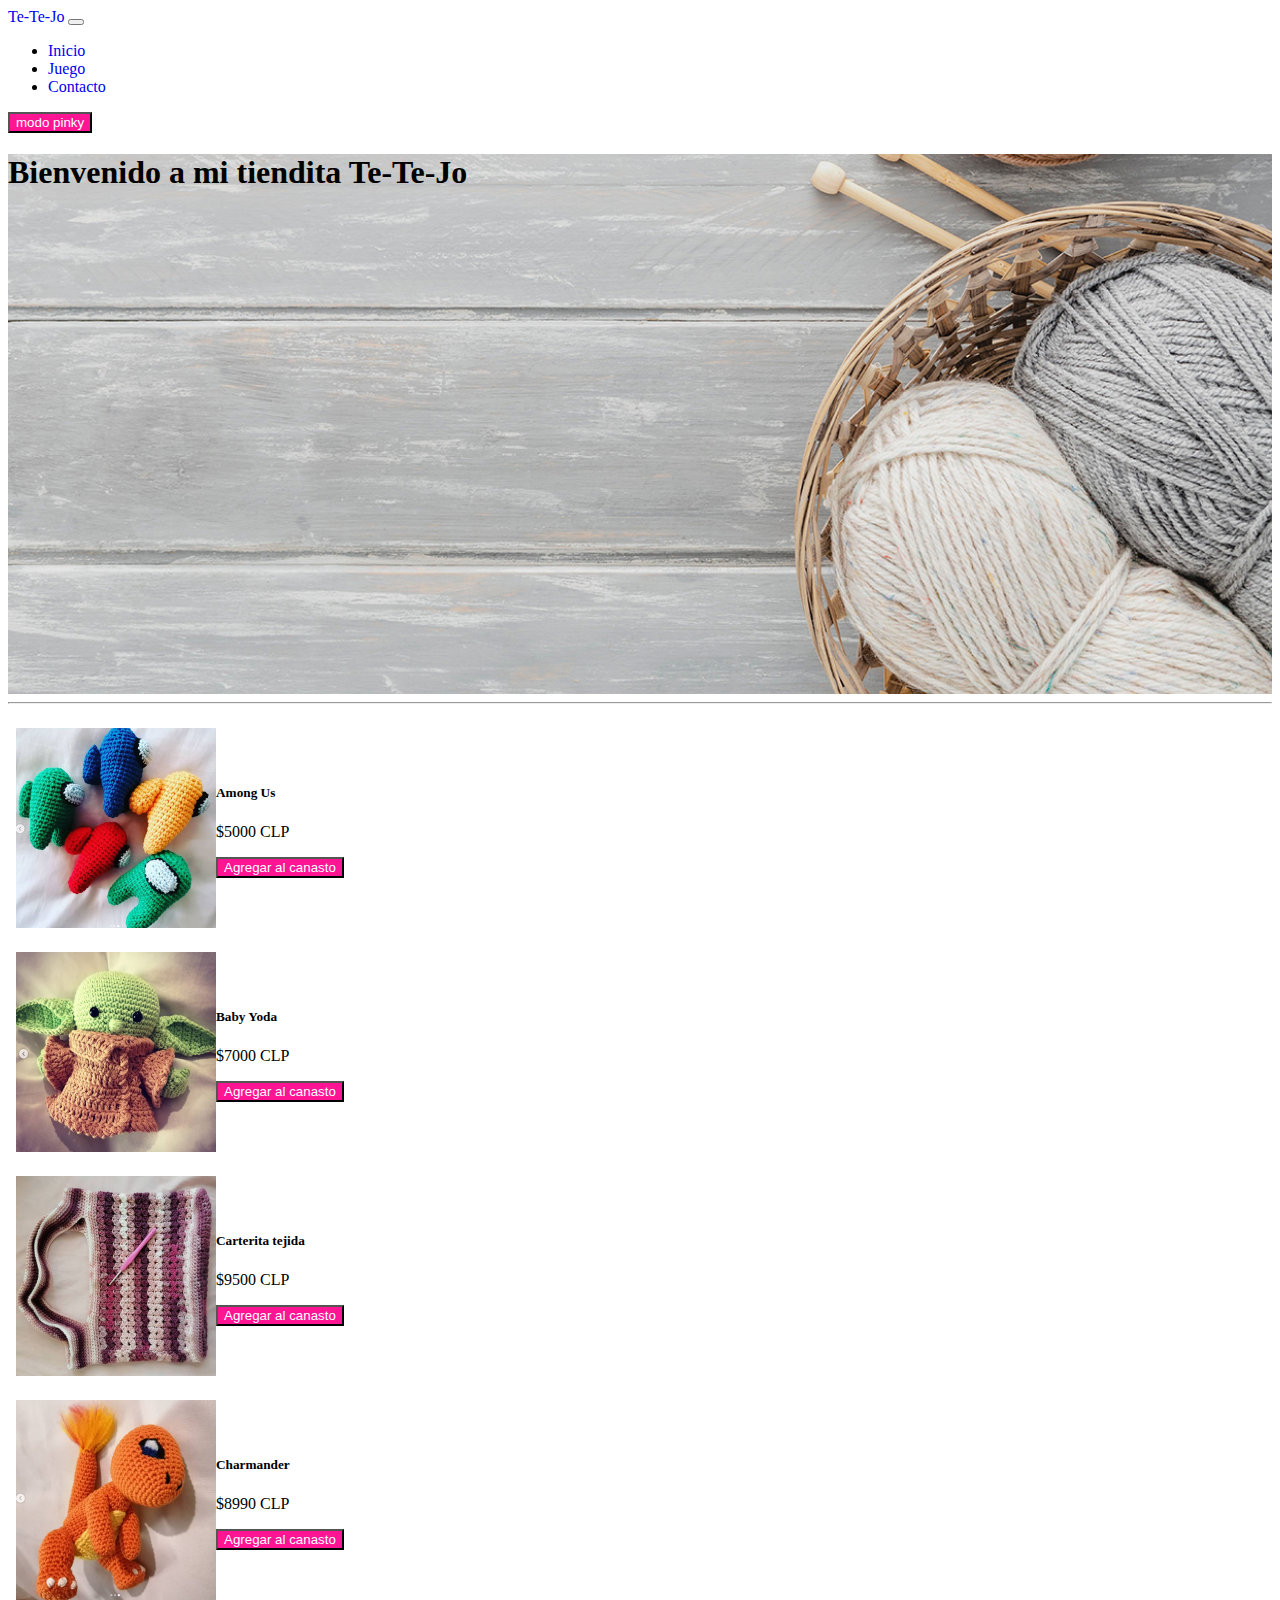
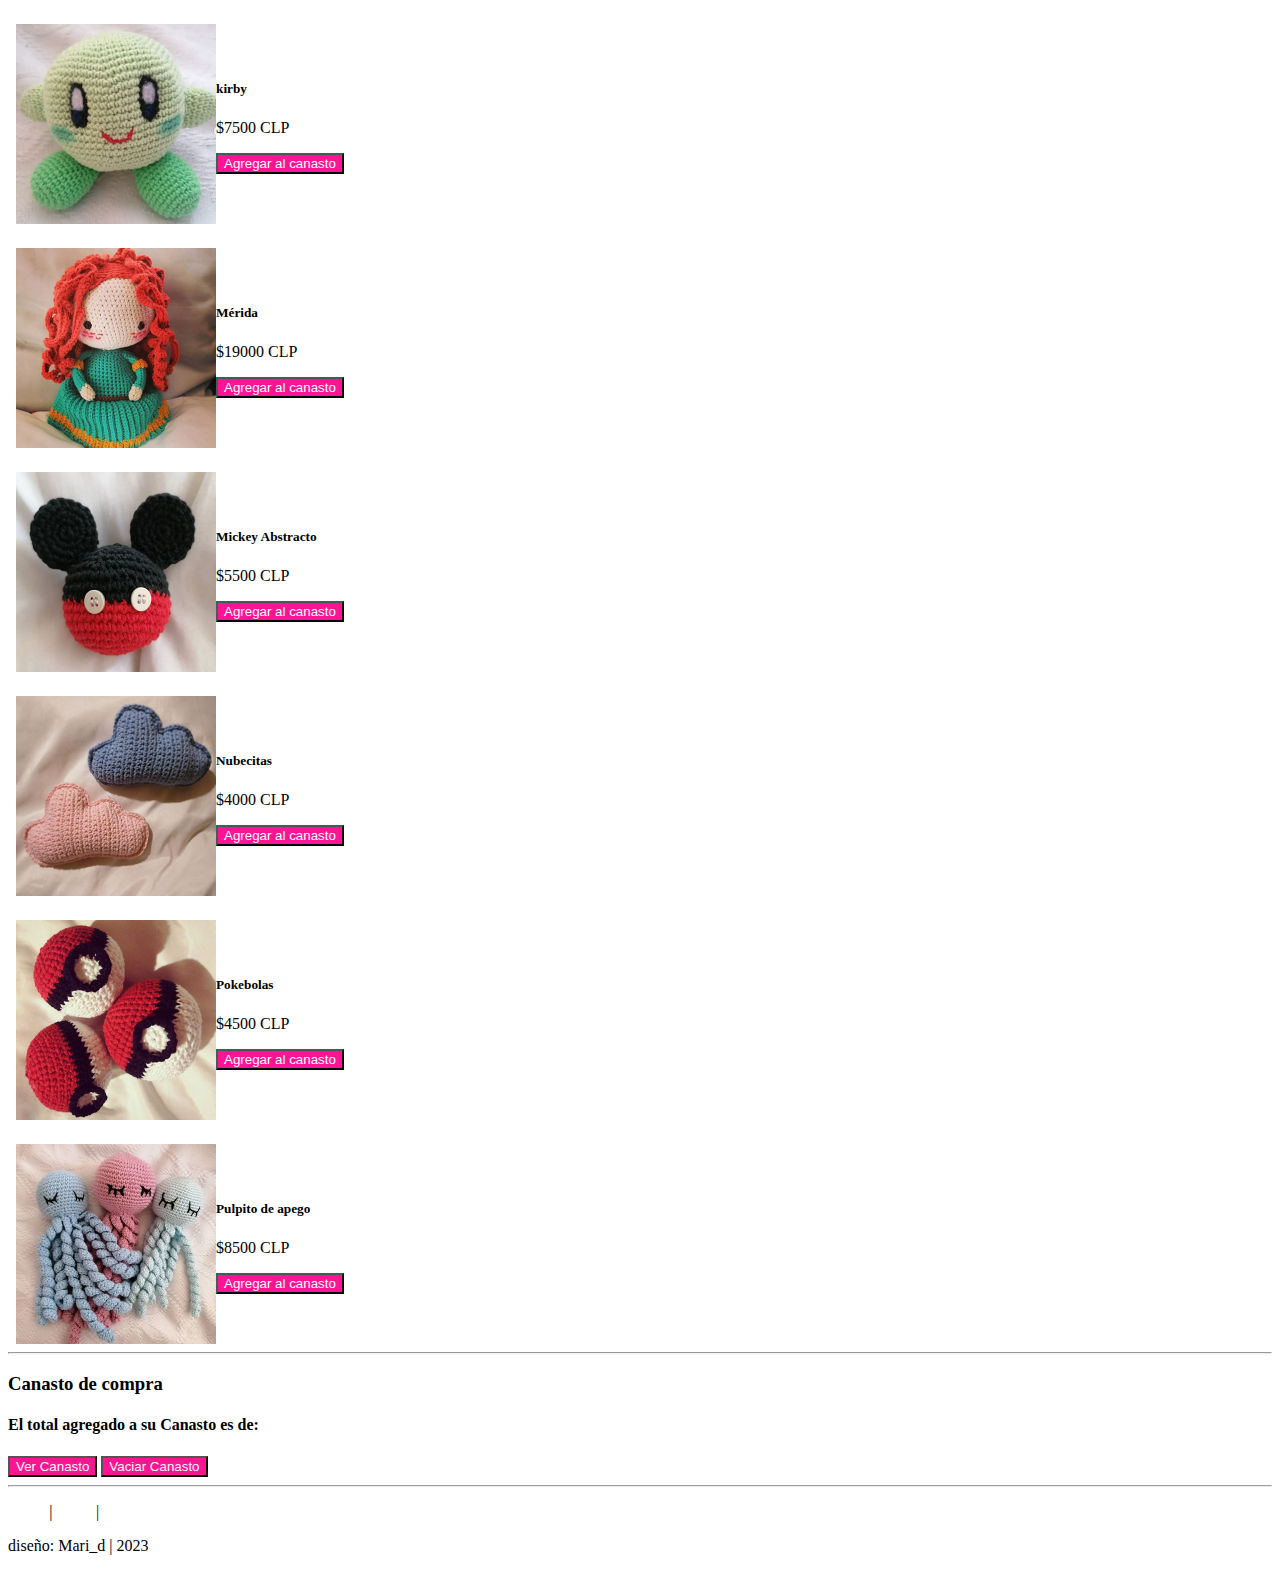
<file: index.html>
<!DOCTYPE html>
<html lang="en">
<head>
    <meta charset="UTF-8">
    <meta http-equiv="X-UA-Compatible" content="IE=edge">
    <meta name="viewport" content="width=device-width, initial-scale=1.0">
    <title>Te-Te-Jo</title>
    <link href="https://cdn.jsdelivr.net/npm/bootstrap@5.3.0-alpha3/dist/css/bootstrap.min.css" rel="stylesheet" integrity="sha384-KK94CHFLLe+nY2dmCWGMq91rCGa5gtU4mk92HdvYe+M/SXH301p5ILy+dN9+nJOZ" crossorigin="anonymous">
    <link rel="stylesheet" href="estilo.css">
</head>

<body class="container">
    <header class="encabezado">
        <nav class="navbar navbar-expand-lg bg-body-tertiary">
            <div class="container-fluid">
                <a class="navbar-brand" href="./index.html">Te-Te-Jo</a>
                    <button class="navbar-toggler " type="button" data-bs-toggle="collapse" data-bs-target="#navbarNav"
                    aria-controls="navbarNav" aria-expanded="false" aria-label="Toggle navigation">
                    <span class="navbar-toggler-icon"></span>
                </button>
                <div class="collapse navbar-collapse" id="navbarNav">
                    <ul class="navbar-nav ">
                        <li class="nav-item">
                            <a class="nav-link active" aria-current="page" href="./index.html">Inicio</a>
                        </li>
                        <li class="nav-item">
                            <a class="nav-link" href="./pages/juego.html">Juego</a>
                        </li>
                        <li class="nav-item">
                            <a class="nav-link" href="./pages/contacto.html">Contacto</a>
                        </li>
                    </ul>
                    <button class=" btn botonCreado" id="botonPink" > modo pinky</button>
                </div>
            </div>
        </nav>
    </header>
    <section class="d-flex  portada">
        <h1 class="text-black justify-content-center align-items-start p-4">Bienvenido a mi tiendita Te-Te-Jo </h1>
        <br>
        
    </section>
    <hr>
    <div id="canastoTejidos" class="row"></div>
    <hr>

    <!--crear el canasto-->
    <h3>Canasto de compra</h3>
    <h4>El total agregado a su Canasto es de: <span id="total"></span></h4>
    <button class="btn botonCreado" id="verCanasto">Ver Canasto</button>
    <button class="btn botonCreado" id="vaciarCanasto">Vaciar Canasto</button>

    <div class="row" id="contenedorCanasto"></div>
    <hr>

    
    <footer class="bg-dark text-white text-center pt-5 pb-5">
        <p class="nav__foot mb-0"><a href="./index.html">Inicio</a> | <a href="./pages/juego.html">juego</a> | <a
                href="./pages/contacto.html">Contacto</a></p>
        <p class="mb-0"> diseño: Mari_d | 2023</p>
    </footer>

    <!--script de bootstrap-->
    <script src="https://cdn.jsdelivr.net/npm/bootstrap@5.3.0-alpha3/dist/js/bootstrap.bundle.min.js" integrity="sha384-ENjdO4Dr2bkBIFxQpeoTz1HIcje39Wm4jDKdf19U8gI4ddQ3GYNS7NTKfAdVQSZe" crossorigin="anonymous"></script>
    <script src="main.js"></script>
</body>
</html>
</file>
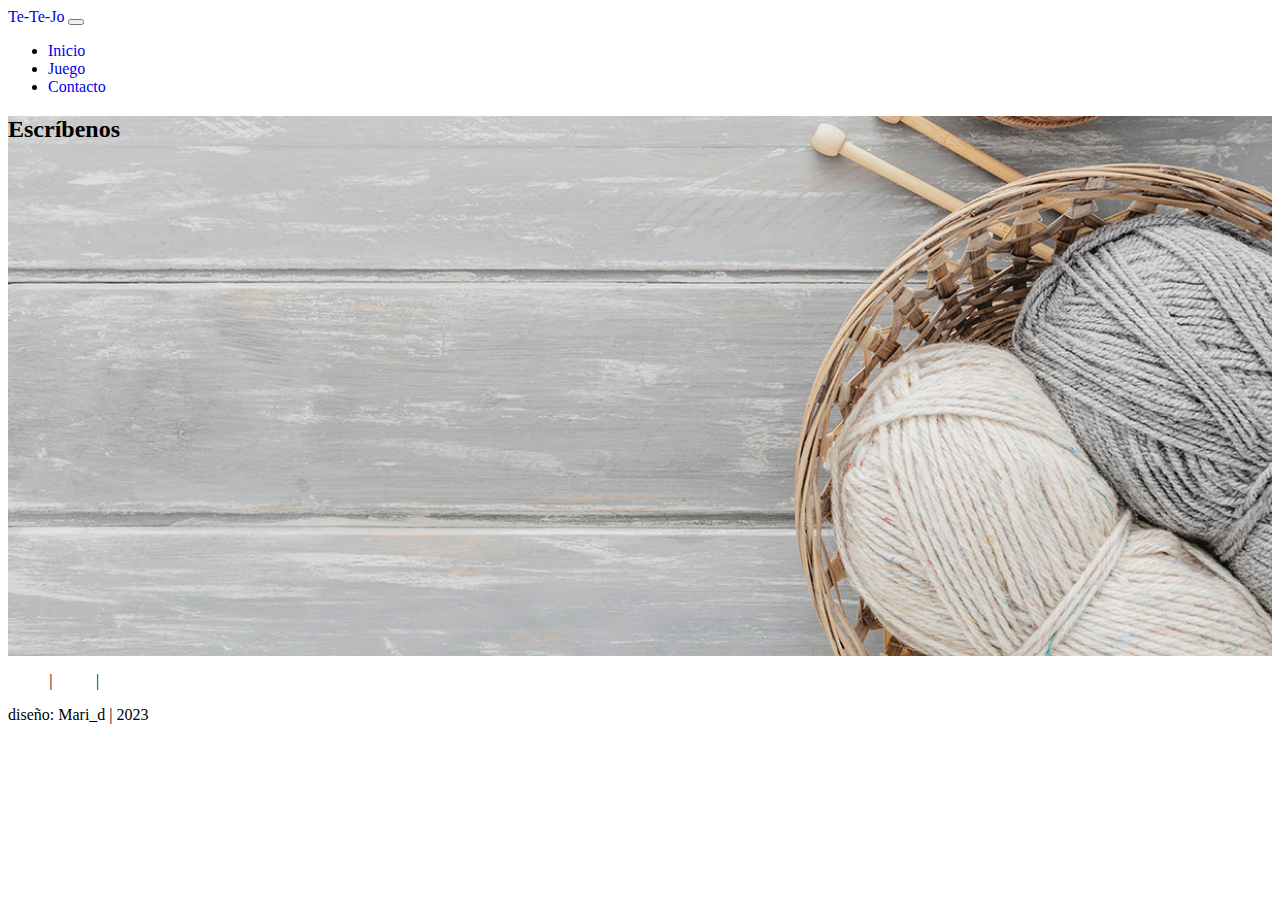
<file: pages/contacto.html>
<!DOCTYPE html>
<html lang="en">
<head>
    <meta charset="UTF-8">
    <meta http-equiv="X-UA-Compatible" content="IE=edge">
    <meta name="viewport" content="width=device-width, initial-scale=1.0">
    <title>Te-Te-Jo</title>
    <link href="https://cdn.jsdelivr.net/npm/bootstrap@5.3.0-alpha3/dist/css/bootstrap.min.css" rel="stylesheet" integrity="sha384-KK94CHFLLe+nY2dmCWGMq91rCGa5gtU4mk92HdvYe+M/SXH301p5ILy+dN9+nJOZ" crossorigin="anonymous">
    <link rel="stylesheet" href="../estilo.css">
</head>

<body class="container">
    <header class="encabezado">
        <nav class="navbar navbar-expand-lg bg-body-tertiary">
            <div class="container-fluid">
                <a class="navbar-brand" href="../index.html">Te-Te-Jo</a>
                <button class="navbar-toggler " type="button" data-bs-toggle="collapse" data-bs-target="#navbarNav"
                    aria-controls="navbarNav" aria-expanded="false" aria-label="Toggle navigation">
                    <span class="navbar-toggler-icon"></span>
                </button>
                <div class="collapse navbar-collapse" id="navbarNav">
                    <ul class="navbar-nav ">
                        <li class="nav-item">
                            <a class="nav-link active" aria-current="page" href="../index.html">Inicio</a>
                        </li>
                        <li class="nav-item">
                            <a class="nav-link" href="./juego.html">Juego</a>
                        </li>
                        <li class="nav-item">
                            <a class="nav-link" href="./contacto.html">Contacto</a>
                        </li>
                    </ul>
                </div>
            </div>
        </nav>
    </header>
    <section class="d-flex  portada">
        <h2 class="text-black justify-content-center align-items-start p-4">Escríbenos</h2>
        <br>
        
    </section>
    

    
    <footer class="bg-dark text-white text-center pt-5 pb-5">
        <p class="nav__foot mb-0"><a href="../index.html">Inicio</a> | <a href="./juego.html">juego</a> | <a
                href="./contacto.html">Contacto</a></p>
        <p class="mb-0"> diseño: Mari_d | 2023</p>
    </footer>

    <!--script de bootstrap-->
    <script src="https://cdn.jsdelivr.net/npm/bootstrap@5.3.0-alpha3/dist/js/bootstrap.bundle.min.js" integrity="sha384-ENjdO4Dr2bkBIFxQpeoTz1HIcje39Wm4jDKdf19U8gI4ddQ3GYNS7NTKfAdVQSZe" crossorigin="anonymous"></script>
    <script src="../main.js"></script>
</body>
</html>
</file>
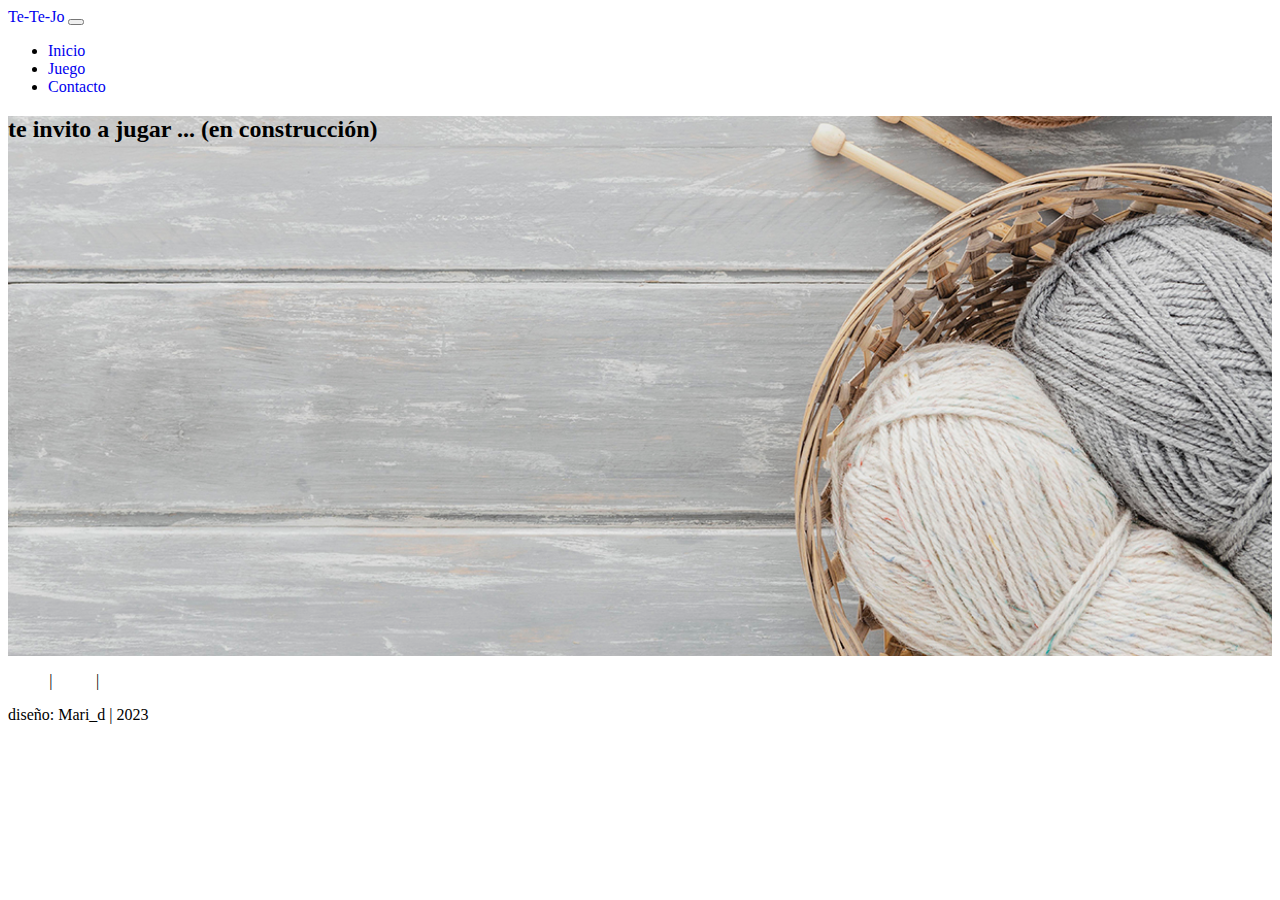
<file: pages/juego.html>
<!DOCTYPE html>
<html lang="en">
<head>
    <meta charset="UTF-8">
    <meta http-equiv="X-UA-Compatible" content="IE=edge">
    <meta name="viewport" content="width=device-width, initial-scale=1.0">
    <title>Te-Te-Jo</title>
    <link href="https://cdn.jsdelivr.net/npm/bootstrap@5.3.0-alpha3/dist/css/bootstrap.min.css" rel="stylesheet" integrity="sha384-KK94CHFLLe+nY2dmCWGMq91rCGa5gtU4mk92HdvYe+M/SXH301p5ILy+dN9+nJOZ" crossorigin="anonymous">
    <link rel="stylesheet" href="../estilo.css">
</head>

<body class="container">
    <header class="encabezado">
        <nav class="navbar navbar-expand-lg bg-body-tertiary">
            <div class="container-fluid">
                <a class="navbar-brand" href="../index.html">Te-Te-Jo</a>
                <button class="navbar-toggler " type="button" data-bs-toggle="collapse" data-bs-target="#navbarNav"
                    aria-controls="navbarNav" aria-expanded="false" aria-label="Toggle navigation">
                    <span class="navbar-toggler-icon"></span>
                </button>
                <div class="collapse navbar-collapse" id="navbarNav">
                    <ul class="navbar-nav ">
                        <li class="nav-item">
                            <a class="nav-link active" aria-current="page" href="../index.html">Inicio</a>
                        </li>
                        <li class="nav-item">
                            <a class="nav-link" href="./juego.html">Juego</a>
                        </li>
                        <li class="nav-item">
                            <a class="nav-link" href="./contacto.html">Contacto</a>
                        </li>
                    </ul>
                </div>
            </div>
        </nav>
    </header>
    <section class="d-flex  portada">
        <h2 class="text-black justify-content-center align-items-start p-4">te invito a jugar ... (en construcción) </h2>
        <br>
        
    </section>
    

    
    <footer class="bg-dark text-white text-center pt-5 pb-5">
        <p class="nav__foot mb-0"><a href="../index.html">Inicio</a> | <a href="./juego.html">juego</a> | <a
                href="./contacto.html">Contacto</a></p>
        <p class="mb-0"> diseño: Mari_d | 2023</p>
    </footer>

    <!--script de bootstrap-->
    <script src="https://cdn.jsdelivr.net/npm/bootstrap@5.3.0-alpha3/dist/js/bootstrap.bundle.min.js" integrity="sha384-ENjdO4Dr2bkBIFxQpeoTz1HIcje39Wm4jDKdf19U8gI4ddQ3GYNS7NTKfAdVQSZe" crossorigin="anonymous"></script>
    <script src="../main.js"></script>
</body>
</html>
</file>
<file: estilo.css>
* a {
    text-decoration: none;
}
.pink {
    background-color: rgb(245, 149, 197);
    color:deeppink;
}
.imgTejidos {
    width: 200px;
    height: 200px;
    object-fit: contain;
    margin-top: 1rem;
    }
.card {
    display: flex;
    align-items: center;
    margin: 0.5rem;
}
.botonCreado {
    color: white;
    background-color: deeppink;
}
.botonCreado:hover {
    background-color: blueviolet;
    color: white
}
.portada {
    height: 60vh;
    background-image: url(./img/portada.jpg);
    background-size: cover;
    background-position: center;
}

.nav-link:hover {
    background-color:rgb(245, 149, 197) ;
}
.nav__foot a {
    color: #ffffff;
}

.nav__foot a:hover {
    color: darkmagenta;
}
</file>
